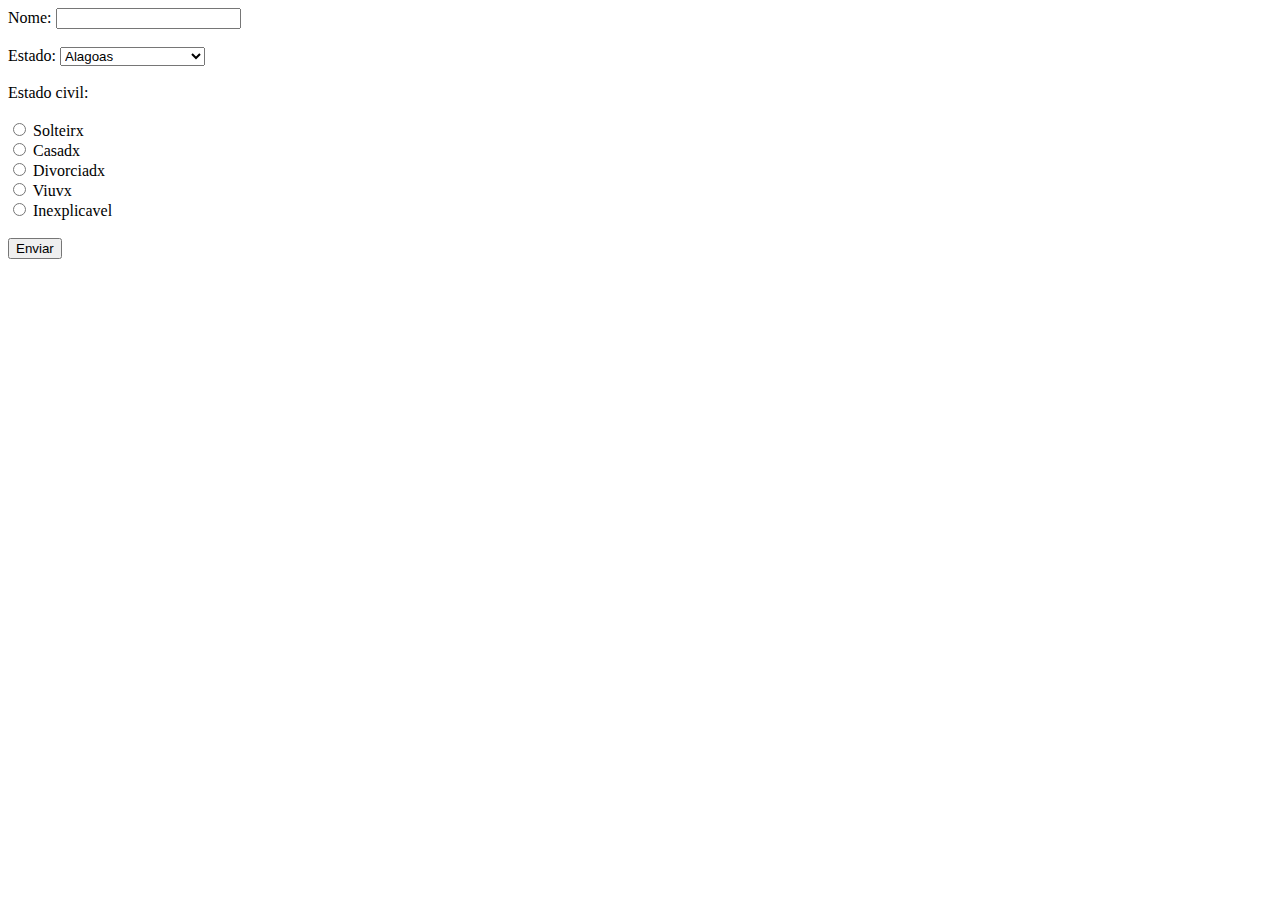
<file: 2018.2/PVAW/ATIVIDADES/03/index.html>
<!DOCTYPE html>
<html>
<head>
  <meta charset="utf-8" />
  <title>form.html</title>
</head>
<body>
  <form action="POST">
    <label for="nome">Nome:</label>
    <input name="nome" type="text">
    <br>
    <br>
    <label for="estado">Estado:</label>
    <select name="estado">
      <option value="AL">Alagoas</option>
      <option value="BA">Bahia</option>
      <option value="CE">Ceará</option>
      <option value="MA">Maranhão</option>
      <option value="PB">Paraíba</option>
      <option value="PE">Pernambuco</option>
      <option value="PI">Piauí</option>
      <option value="RN">Rio Grande do Norte</option>
      <option value="SE">Sergipe</option>
    </select>
    <br><br>
    <label for="nome">Estado civil:</label>
    <br><br>
    <input type="radio" name="estadoCivil" value="Solteirx"> Solteirx<br>
    <input type="radio" name="estadoCivil" value="Casadx"> Casadx<br>
    <input type="radio" name="estadoCivil" value="Divorciadx"> Divorciadx <br>
    <input type="radio" name="estadoCivil" value="Viuvx"> Viuvx <br>
    <input type="radio" name="estadoCivil" value="Inexplicavel"> Inexplicavel
    <br>
    <br>
    <button type="submit">Enviar</button>
  </form>
</body>
</html>
</file>
